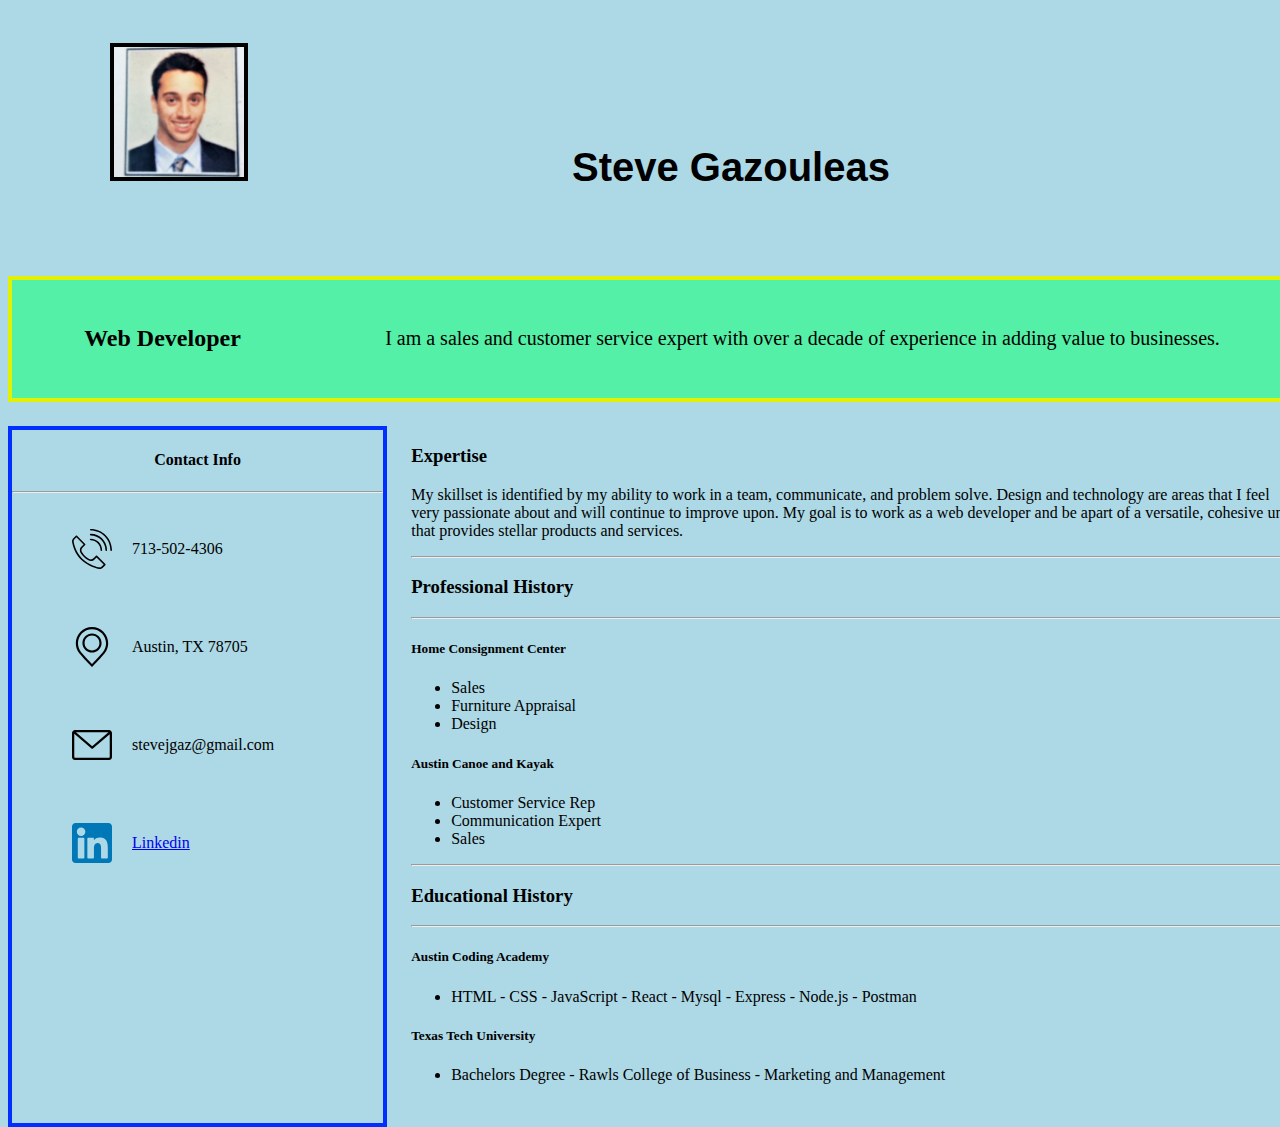
<file: resume.html>
<!DOCTYPE html>
<html lang="en">
    <head>
    <meta charset="UTF-8">
    <meta http-equiv="X-UA-Compatible" content="IE=edge">
    <meta name="viewport" content="width=device-width, initial-scale=1.0">
    <title>My Resume</title>
    <link rel="stylesheet" href="resume.css"> 
    </head>
    <body>
        <main>
            <section class="title--section">
                <figure>
                    <img class="headshot" src="images/IMG_2281 (2).JPG" alt="">
                </figure>
                <article class="parent--name--me">
                    <h1 class="name--me">Steve Gazouleas</h1>
                </article>
            </section>
             <section class="subtitle--section">
                <h2>Web Developer</h2>
                <p class="subtitle--section--p">I am a sales and customer service expert with over a decade of experience in adding value to businesses.</p>
            </section>
            <section class="contact--info">
                <h4 class="contact--info--title">Contact Info</h4>
                <hr>
                <nav>
                    <ul class="contact--list">
                        <li><img class="svg--img" src="phone-svgrepo-com.svg">713-502-4306</li>
                        <br>
                        <li><img class="svg--img"src="location-svgrepo-com.svg">Austin, TX 78705</li>
                        <br>
                        <li><img class="svg--img"src="mail-svgrepo-com.svg">stevejgaz@gmail.com</li>
                        <br>
                        <li>
                            <img class="svg--img"src="linkedin-svgrepo-com.svg" alt="Linkedin logo">
                            <a target="blank" href="https://www.linkedin.com/in/stephen-gazouleas/">Linkedin</a></li>
                        <br>
                    </ul>
                </nav>
            </section>
            <section class="expertise--section">
                <article>
                    <h3>Expertise</h3>
                        <p>My skillset is identified by my ability to work in a team, communicate, and problem solve.  Design and technology are areas that I feel very passionate about and will continue to improve upon.  My goal is to work as a web developer and be apart of a versatile, cohesive unit that provides stellar products and services.</p>
                    <hr>
                        <p></p>
                </article>
                <article>
                    <h3>Professional History</h3>
                    <hr>
                    <h5>Home Consignment Center</h5>
                    <p class="job--subtitle"></p>
                    <ul>
                        <li>Sales</li>
                        <li>Furniture Appraisal</li>
                        <li>Design</li>
                    </ul>
                    <h5>Austin Canoe and Kayak</h5>
                    <p class="job--subtitle"></p>
                    <ul>
                        <li>Customer Service Rep</li>
                        <li>Communication Expert</li>
                        <li>Sales</li>
                    </ul>
                    <hr>
                </article>
                <article>
                    <h3>Educational History</h3>
                    <hr>
                    <h5>Austin Coding Academy</h5>
                    <ul>
                        <li>HTML - CSS - JavaScript - React - Mysql - Express - Node.js - Postman</li>
                    </ul>
                    <h5>Texas Tech University</h5>
                    <p class="education--subtitle"></p>
                    <ul>
                        <li>Bachelors Degree - Rawls College of Business - Marketing and Management</li>
            
                    </ul>

                </article>
            </section> 
            <section class="contact--info--mobile">
                <h4 class="contact--info--title">Contact Info</h4>
                <hr>
                <nav>
                    <ul class="contact--list">
                        <li><img class="svg--img" src="phone-svgrepo-com.svg">713-502-4306</li>
                        <br>
                        <li><img class="svg--img"src="location-svgrepo-com.svg">Austin, TX 78705</li>
                        <br>
                        <li><img class="svg--img"src="mail-svgrepo-com.svg">stevejgaz@gmail.com</li>
                        <br>
                        <li>
                            <img class="svg--img"src="linkedin-svgrepo-com.svg" alt="Linkedin logo">
                            <a target="blank" href="https://www.linkedin.com/in/stephen-gazouleas/">Linkedin</a></li>
                        <br>
                    </ul>
                </nav>
             </section>
        </main>
    </body>
</html>
</file>
<file: resume.css>
body {
    background-color: lightblue;
}

.title--section {
    margin: auto;
    padding: 2px;
    grid-column-start: 1;
    grid-column-end: 3;
    grid-row-start: 1;
    grid-row-end: 2;
    width: 100%;
    
}

.title--section figure{
   
    margin: 0;
    /* padding: 2px; */
    
    grid-column-start: 1;
    grid-column-end: 2;
    grid-row-start: 1;
    grid-row-end: 2;
    display: inline-block;
    margin-left: 100px;
}

.headshot{
    object-fit: contain;
    width: 130px;
    height: 100%;
    border: 4px solid black;
}

.subtitle--section{
    border: 4px solid rgb(226, 241, 4);
    grid-column-start: 1;
    grid-column-end: 3;
    grid-row-start: 2;
    grid-row-end: 3;
    background-color: rgb(84, 240, 167);
    display: flex;
    align-items: center;
    justify-content: space-around;

}

.parent--name--me{
    grid-column-start: 2;
    grid-row-end: 2;
    grid-column-end: 3;
    grid-row-start: 1;
    display: inline-block;
    margin-left: 20em;
    

}

.name--me{
    
    grid-column-start: 2;
    grid-row-end: 2;
    grid-column-end: 3;
    grid-row-start: 1;
    font-size: 40px;
    font-family:'Segoe UI', Tahoma, Geneva, Verdana, sans-serif
    
}
li{
    list-style-type: disc;
}

.contact--list > li{
    display: flex;
    align-items: center;
    justify-content: flex-start;
    width: 300px;
}

.li-li-img {
    height: 40px;
    width: 40px;
    margin: 10px;
    padding: 10px;
}
main{ 
    display: grid;
    gap: 1.5rem;
    grid-template-columns: 30% 70%;
    grid-template-rows: 25% 13% 20% 20% 27%;
    background-color: lightblue;
    

}

.contact--info{
    border: 4px solid rgb(0, 47, 255);
    grid-column-start: 1;
    grid-column-end: 2;
    grid-row-start: 3;
    grid-row-end: 6;
}

.expertise--section{
    grid-column-start: 2;
    grid-column-end: 3;
    grid-row-start: 3;
    grid-row-end: 6;
  
    
}

.svg--img{
    height: 40px;
    width: 40px;
    margin: 10px;
    padding: 10px;

}

.contact--info--title{
    text-align: center;
}

.subtitle--section--p{
    font-size: 20px;
}

.contact--info--mobile{
    display: none;
}

@media(max-width: 940px){
    html, body, div, span, applet, object, iframe,
    h1, h2, h3, h4, h5, h6, p, blockquote, pre,
    a, abbr, acronym, address, big, cite, code,
    del, dfn, em, img, ins, kbd, q, s, samp,
    small, strike, strong, sub, sup, tt, var,
    b, u, i, center,
    dl, dt, dd, ol, ul, li,
    fieldset, form, label, legend,
    table, caption, tbody, tfoot, thead, tr, th, td,
    article, aside, canvas, details, embed,
    figure, figcaption, footer, header, hgroup,
    menu, nav, output, ruby, section, summary,
    time, mark, audio, video {
      margin: 0;
      padding: 0;
      border: 0;
      box-sizing: border-box;
      font-size: 100%;
      font: inherit;
      vertical-align: baseline;
    }

    body {
        display: flex;
    }
    main{
        width: 100vw;
        display: flex;
        background-color: lightblue;
        flex-direction: column;
        
        
    
    }

    .title--section{
        width: 100vw;
        display: flex;
        flex-direction: column;
        align-items: center;
        justify-content: center;
        

    
    }

    .title--section figure{
        /* display: flex; */
        flex-direction: column;
        justify-content: center;
        margin: 0; 
        /* border: 4px solid black; */
        
        
    }


    .headshot{
        padding: 0;
        margin: 0;
    }
    .parent--name--me{
        display: flex;
        flex-direction: column;
        width: 100vw;
        margin: 0;
        
    
    }

    .name--me{
        margin-left: auto;
        margin-right: auto;
        font-weight: bold;
    }

    .subtitle--section{
        border: 4px solid rgb(226, 241, 4);
        background-color: rgb(84, 240, 167);
        display: flex;
        align-items: center;
        justify-content: space-around;
        flex-direction: column;
        width: 100%;
   
    
        
        
        
        
    
    }

    .subtitle--section--p{
        width: 100%;
    }

    .contact--info--mobile{
        display: flex;
        border: 4px solid rgb(0, 47, 255);
        flex-direction: column;
        width: 100%;
        
        
        
        
    }

    .contact--list{
        display: flex;
        flex-direction: column;
    }
    
     .contact--list > li{
       
       align-items: left;
       text-align: center;
    

     }

     h2{
        font-size: 1.2rem;
        font-weight: bold;
     }
        
    .expertise--section{
    font-size: 18px;
    margin-left: 5px;
    margin-left: 5px;
        
} 

h3{
    text-align: center;
    font-weight: bold;
}

.contact--info{
    display: none;
}

}
</file>
